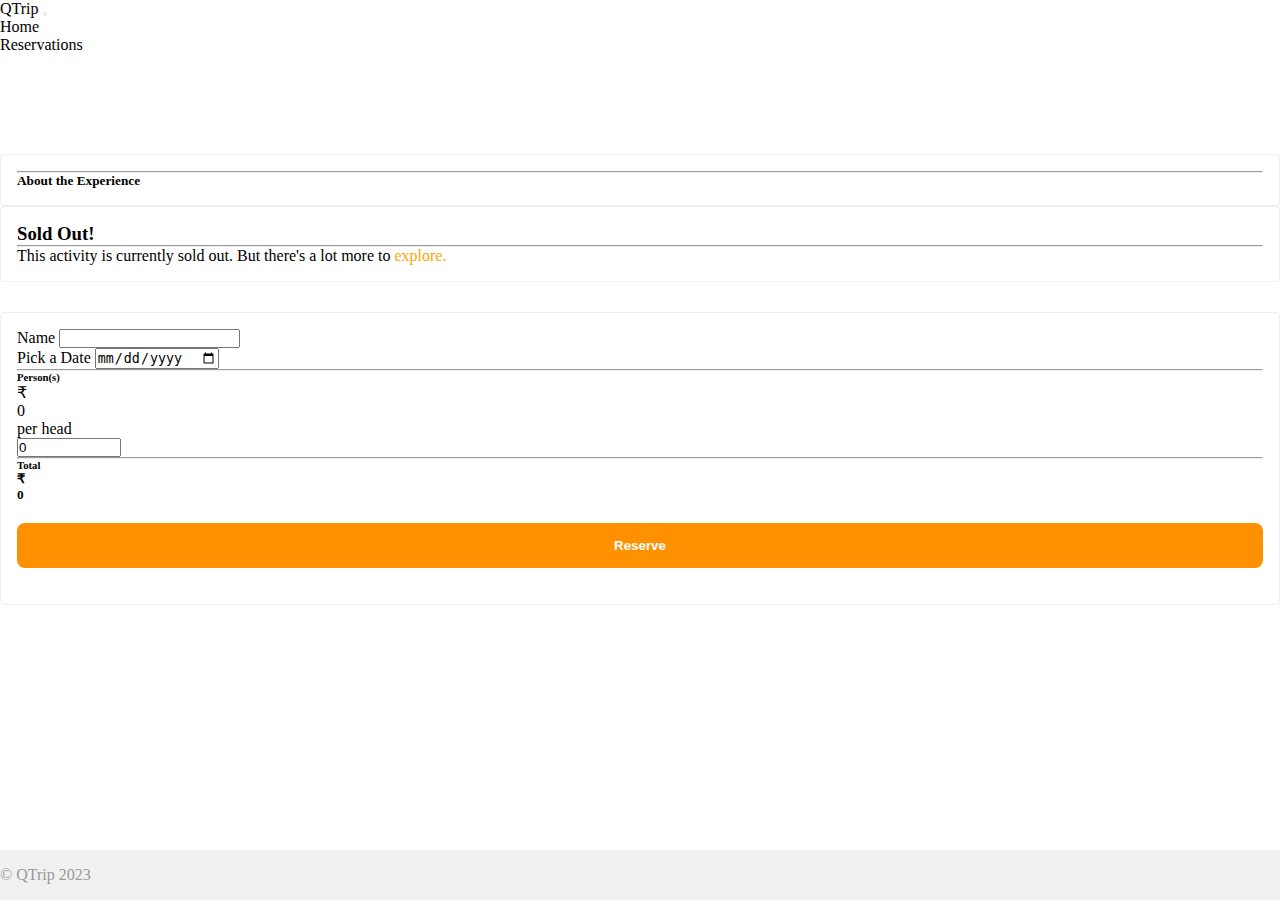
<file: pages/adventures/detail/index.html>
<!DOCTYPE html>
<html lang="en">

<head>
    <meta charset="UTF-8" />
    <meta name="viewport" content="width=device-width, initial-scale=1.0" />
    <title>QTrip adventures</title>
    <link rel="stylesheet" href="../../../css/styles.css" />
    <link href="https://cdn.jsdelivr.net/npm/bootstrap@5.0.2/dist/css/bootstrap.min.css" rel="stylesheet"
        integrity="sha384-EVSTQN3/azprG1Anm3QDgpJLIm9Nao0Yz1ztcQTwFspd3yD65VohhpuuCOmLASjC" crossorigin="anonymous">
</head>

<body>
    <nav class="navbar navbar-expand-lg navbar-light bg-light ps-3">
        <a class="navbar-brand" href="../../../index.html">QTrip</a>
        <button class="navbar-toggler" type="button" data-bs-toggle="collapse" data-bs-target="#navbarNavDropdown"
            aria-controls="navbarNavDropdown" aria-expanded="false" aria-label="Toggle navigation">
            <span class="navbar-toggler-icon"></span>
        </button>
        <div class="collapse navbar-collapse" id="navbarNavDropdown">
            <ul class="navbar-nav d-flex justify-content-end w-100">
                <li class="nav-item active">
                    <a class="nav-link" href="../../../index.html">Home</a>
                </li>
                <li class="nav-item">
                    <a class="nav-link" href="../reservations/index.html">Reservations</a>
                </li>
            </ul>
        </div>
    </nav>
    <div class="container">
        <div class="content">
            <div class="alert alert-success" id="reserved-banner">
                Greetings! Reservation for this adventure is successful. (Click
                <a href="../reservations/index.html"><strong>here</strong></a>
                to view your reservations)
            </div>
            <div class="row">
                <div class="col-lg-8">
                    <div class="adventure-detail-card mb-3">
                        <div>
                            <h1 id="adventure-name"></h1>
                            <p style="font-size: 20px; color: #999" id="adventure-subtitle"></p>
                        </div>
                        <div class="row mb-3" id="photo-gallery"></div>

                        <hr />
                        <h5>About the Experience</h5>
                        <div id="adventure-content"></div>
                    </div>
                </div>
                <div class="col-lg-4">
                    <div class="">
                        <div id="reservation-panel-sold-out">
                            <h3>Sold Out!</h3>
                            <hr />
                            This activity is currently sold out. But there's a lot more to
                            <a href="../../../index.html" style="color: orange !important">explore.</a>
                        </div>
                        <div id="reservation-panel-available">
                            <form id="myForm">
                                <label>Name</label>
                                <input type="text" class="form-control" name="name" required />
                                <br />
                                <label>Pick a Date</label>
                                <input type="date" class="form-control" name="date" required />
                                <hr />
                                <div class=" d-flex align-items-center justify-content-between">
                                    <div>
                                        <h6 class="m-0">Person(s)</h6>
                                        <p class="m-0" style="font-size: 16px; color: #999">
                                        <div class="d-inline">₹</div>
                                        <div class="d-inline" id="reservation-person-cost">0</div> per head
                                        </p>
                                    </div>
                                    <div>
                                        <input type="number" class="form-control" min="1" max="10" value="0"
                                            name="person" required onkeyup="onPersonsChange(event)"
                                            style="width: 100px" />
                                    </div>
                                </div>
                                <hr />
                                <div class="d-flex align-items-center justify-content-between">
                                    <div>
                                        <h6 class="m-0">Total</h6>
                                    </div>
                                    <div>
                                        <h5>
                                            ₹
                                            <div class="d-inline" id="reservation-cost">0</div>
                                        </h5>
                                    </div>
                                </div>
                                <button class="reserve-button" type="submit">Reserve</button>
                            </form>
                        </div>
                    </div>
                </div>
            </div>
        </div>
    </div>
    <footer>
        <div class="container">© QTrip 2023</div>
    </footer>

    <!-- Bootstrap script -->
    <script src="https://cdn.jsdelivr.net/npm/bootstrap@5.0.2/dist/js/bootstrap.bundle.min.js"
        integrity="sha384-MrcW6ZMFYlzcLA8Nl+NtUVF0sA7MsXsP1UyJoMp4YLEuNSfAP+JcXn/tWtIaxVXM"
        crossorigin="anonymous"></script>

    <script type="module">
        import {
            getAdventureIdFromURL,
            fetchAdventureDetails,
            addAdventureDetailsToDOM,
            addBootstrapPhotoGallery,
            conditionalRenderingOfReservationPanel,
            captureFormSubmit,
            calculateReservationCostAndUpdateDOM,
            showBannerIfAlreadyReserved,
        } from "../../../modules/adventure_details_page.js";
        (async function () {
            let adventureId = await getAdventureIdFromURL(window.location.search);
            let adventureDetails = await fetchAdventureDetails(adventureId);
            addAdventureDetailsToDOM(adventureDetails);
            addBootstrapPhotoGallery(adventureDetails.images);
            conditionalRenderingOfReservationPanel(adventureDetails);
            captureFormSubmit(adventureDetails);
            showBannerIfAlreadyReserved(adventureDetails);
            function onPersonsChange(event) {
                calculateReservationCostAndUpdateDOM(
                    adventureDetails,
                    event.target.value
                );
            }
            window.onPersonsChange = onPersonsChange;
        })();
    </script>
</body>

</html>
</file>
<file: css/styles.css>
* {
    margin: 0px;
    padding: 0px;
  }
  html,
  body {
    position: relative;
  }
  
  body {
    overflow-y: auto;
    min-height: 100vh;
  }
  textarea:focus,
  input:focus {
    outline: none;
  }
  a {
    color: inherit !important;
    text-decoration: none !important;
  }
  footer {
    background: #f1f1f1;
    width: 100%;
    padding: 16px 0px;
    color: #999;
    position: absolute;
    bottom: 0;
    /* width: 100%; */
    /* height: 2.5rem;   */
  }
  
  .banner {
    height: 500px;
    width: 100%;
    background: #999;
    margin: 20px 0px;
  }
  
  .content {
    padding: 100px 0px;
    /* display: flex;
    flex-wrap: wrap; */
  }
  .tile {
    position: relative;
    height: 100%;
    /* width: calc(25% - 20px); */
    /* padding: 6px; */
    border-radius: 8px;
    cursor: pointer;
    -webkit-transition: 0.2s all;
    overflow: hidden;
  
    display: flex;
    flex-direction: column;
    justify-content: flex-end;
    align-items: center;
  }
  .tile img {
    width: 100%;
    height: 100%;
    border-radius: 8px;
    -webkit-transition: 0.2s all;
    /* -webkit-filter: brightness(70%); */
  }
  .tile img:hover {
    -webkit-filter: brightness(50%);
    transform: scale(1.1);
  }
  
  .tile-text {
    position: absolute;
    z-index: 1;
    text-transform: uppercase;
    letter-spacing: 2px;
  }
  .hero-image {
    /* Use "linear-gradient" to add a darken background effect to the image (photographer.jpg). This will make the text easier to read */
    background-image: linear-gradient(rgba(0, 0, 0, 0.5), rgba(0, 0, 0, 0.5)),
      url("https://images.pexels.com/photos/2422461/pexels-photo-2422461.jpeg?cs=srgb&dl=pexels-josh-hild-2422461.jpg&fm=jpg");
  
    /* Set a specific height */
    height: 50vh;
    width: 100vw;
    /* Position and center the image to scale nicely on all screens */
    background-position: center;
    background-repeat: no-repeat;
    background-size: cover;
    position: relative;
  }
  
  .hero-subheading {
    font-size: 24px;
    font-weight: 100;
  }
  .hero-input {
    width: 80%;
    height: 50px;
    padding: 16px;
    border-radius: 8px;
    border: none;
  }
  
  .nav-link {
    margin-right: 36px;
  }
  
  /* activity page css */
  
  .activity-card {
    color: #000;
    position: relative;
    height: 350px;
    /* width: calc(25% - 20px); */
    /* padding: 6px; */
    border: 1px solid #ddd;
    border-radius: 8px;
    cursor: pointer;
    -webkit-transition: 0.2s all;
    
  
    display: flex;
    flex-direction: column;
    justify-content: flex-end;
    align-items: center;
  }
  .activity-card img {
    width: 100%;
    height: 100%;
    overflow: hidden;
    /* border-radius: 8px; */
    -webkit-transition: 0.2s all;
    /* -webkit-filter: brightness(70%); */
  }
  .activity-card img:hover {
    -webkit-filter: brightness(50%);
    /* transform: scale(1.1); */
  }
  
  /* activity-detail page css */
  
  .adventure-detail-card {
    border: 1px solid #eee;
    border-radius: 4px;
    padding: 16px;
    /* margin: 8px; */
  }
  .carousel-item>img{
    object-fit: cover;
    height: 56vh;
  }
  .activity-card-image {
    height: 500px;
    width: 100%;
    cursor: pointer;
    -webkit-transition: 0.2s all;
    border-radius: 2px;
  }
  .activity-card-image:hover {
    -webkit-filter: brightness(50%);
  }
  .experience-content ul li {
    margin-left: 16px;
    padding: 0;
  }
  .filter-bar {
    border-top: 1px solid #999;
    border-bottom: 1px solid #999;
    padding: 20px 0px;
  }
  
  .filter-bar-tile {
    border-right: 1px solid #999;
    padding: 0px 20px;
  }
  .catclose{
    width: 1px;
    right: -11px;
    top: 2px;
    position: relative;
  }
  .category-filter {
    border: 1px solid orange;
    border-radius: 20px;
    padding: 5px 20px;
    margin: 10px 10px 10px 0px;
  }
  .category-banner {
    position: absolute;
    /* height: 50px; */
    padding: 5px 10px;
    box-shadow: 2px 1px 10px 1px rgba(0, 0, 0, 0.3);
    /*
    box-shadow: 0px 9.4px 20.4px rgba(0, 0, 0, 0.13),
      0px 9.2px 20.6px rgba(0, 0, 0, 0.1); */
    min-width: 50%;
    color: #fff;
    background: rgb(255, 145, 0);
    top: 0;
    right: -16px;
    z-index: 1;
    margin-top: 16px;
    margin-right: 8px;
    display: flex;
    justify-content: center;
    align-items: center;
    border-radius: 10px 0px 0px 10px;
    font-weight: bolder;
  }
  .reserve-button {
    width: 100%;
    border: none;
    background-color: rgb(255, 145, 0);
    color: #fff;
    font-weight: bolder;
    padding: 15px;
    margin: 20px 0px;
    border-radius: 8px;
    display: flex;
    justify-content: center;
    cursor: pointer;
  }
  .reserve-button:hover {
    background-color: rgb(226, 129, 1);
  }
  /* Chrome, Safari, Edge, Opera */
  input::-webkit-outer-spin-button,
  input::-webkit-inner-spin-button {
    -webkit-appearance: none;
    margin: 0;
  }
  
  /* Firefox */
  input[type="number"] {
    -moz-appearance: textfield;
  }
  #reserved-banner {
    display: none;
  }
  .reservation-visit-button {
    background-color: rgb(255, 145, 0);
    color: #fff;
    display: flex;
    justify-content: center;
    align-items: center;
    text-align: center;
    padding: 10px;
    white-space: nowrap;
    border-radius: 20px;
    cursor: pointer;
  }
  .reservation-visit-button:hover {
    background-color: rgb(226, 129, 1);
  }
  
  #carouselExampleIndicators {
    width: 100%;
  }
  #reservation-panel-sold-out {
    border: solid 1px #eee;
    border-radius: 4px;
    padding: 16px;
    margin-bottom: 30px;
  }
  #reservation-panel-available {
    border: solid 1px #eee;
    border-radius: 4px;
    padding: 16px;
    margin-bottom: 30px;
  }
</file>
